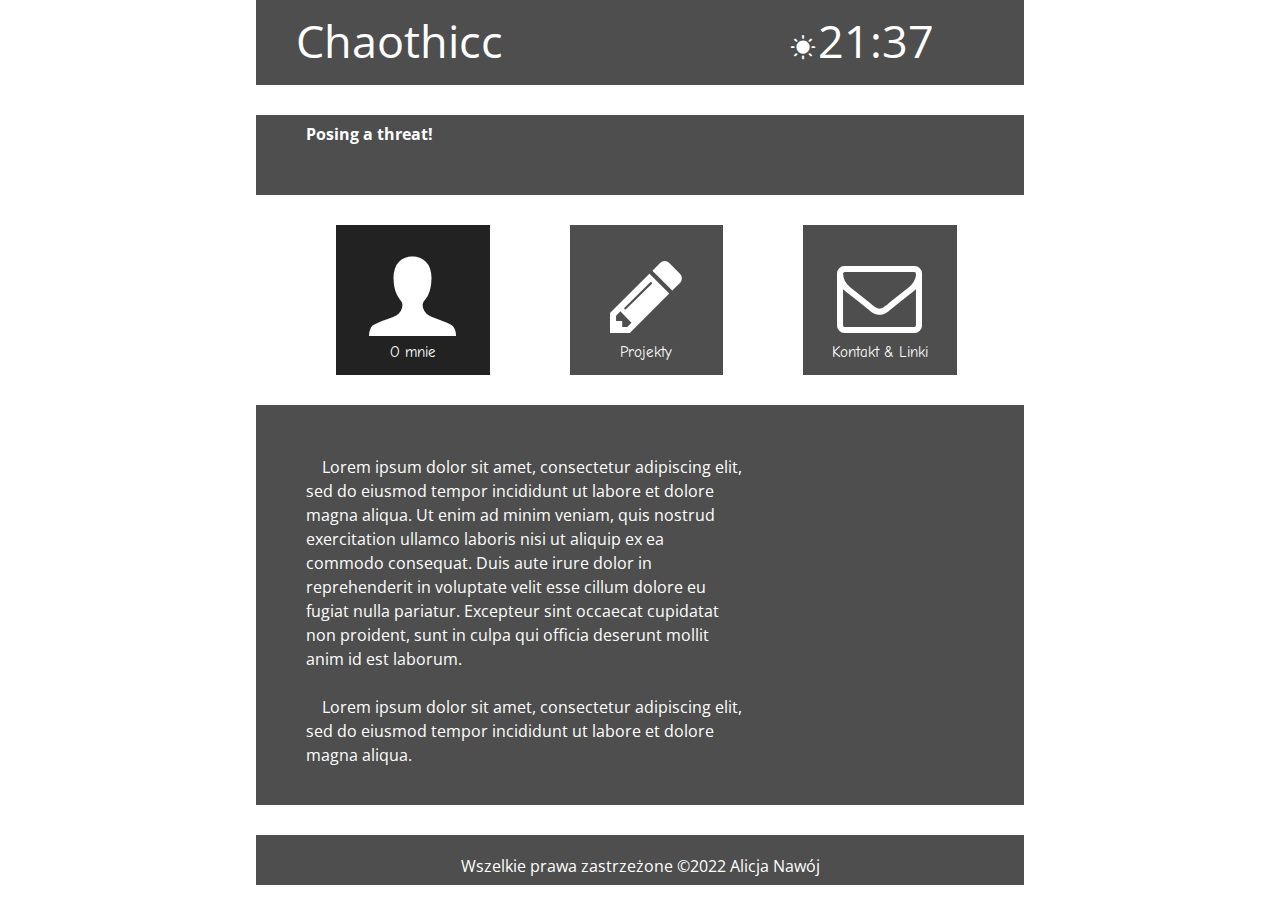
<file: index.html>
<!DOCTYPE HTML>
<html lang="pl">
<title>nope</title>
<head>
<meta charset="UTF-8">
<link rel="stylesheet" href="style.css">
<link rel="preconnect" href="https://fonts.googleapis.com">
<link rel="preconnect" href="https://fonts.gstatic.com" crossorigin>
<link href="https://fonts.googleapis.com/css2?family=Comic+Neue:wght@300&family=Open+Sans+Condensed:wght@300&display=swap" rel="stylesheet">
<head>
<style>
#button1
	{
	opacity:1;
	}
</style>
</head>
<body>
<div class="container">
	<div class="intro">
		Chaothicc
	</div>
	<div class="intro" id="clock">
		<a href="light-main.html"><i class="smol-icon icon-user"></i></a>ㅤㅤ21:37
	</div>
	
	<div class="quote">
		<h3><script>
var sentences = 
[
    "Jump in the cadillac",
    "A computer is like air conditioning - it becomes useless when you open Windows",
    "The chances of being crushed by raining mammoths is extremly low, but never 0%",
    "Miraak is a neeeeerd. Reading books, consorting with knowledge demons, shouting at lizards",
    "VISHANTE KAFFAS",
    "Posing a threat!",
	"no Lollygaggin",
	"You know, if I wasn't a man of god and if I wasn't a dank memer. I'd give Danse the gay",
	"They're like two friends, who are basically dating and everyone knows it exept themselves",
	"Love is best medicine for people, and if that doesn't work, what do you do? You incerase the dose",
	"I have the power of thousand suns and lions combined in a ball of massive pain",
	"Having a girlfriend doesn't mean you can't cuddle with the boys",
	"You know you're addicted to Skyrim when...",
	"Oprócz małej -galijskiej- słowiańskiej wioski, która wciąż opiera się -Rzymianom- demonicznej ideologii LBGT",
	"Us trans fellas take no shit. Ya need defense squad? Call us, we'll arrive armed and ready",
	"Marcus, I came, I saw, I blew shit up... I came again",
	"SUGGAR DADDY? Zgłaszać się",
	"To przez Jańca",
	"olololo",
	"One morning I woke up and being still half asleep, I briefly freaked out because I couldn't feel my dick. Took me a minute to realize",
	"However, if you're already gay, the vaccine makes you gay^2",
	"Mam dość",
	"NIE ŚCIĄGAJ OD KOLEGI",
	"I think we need a DAAS - Dorian's Arse Appercitation Society",
	"Chaothic gay energy",
	"I'm confused and sad and... horny",
	"Hell is gay heaven",
	"This is such a nice video, everyone calls me gay cause I have a boyfriend. Hopefully this video proves them wrong",
	"This upgraded me to Super Gay thank you",
	"Spanie jest dla słabych",
	"Do you get to the Cloud District very often? Oh what am I saying od course you don't",
	"Murder time",
	"Daedra RGB armor",
];

var index = Math.floor(Math.random() * sentences.length);
document.write(sentences[index]);
</script></h3>
	</div>
	<a href="index.html"><div class="button" id="button1">
		<i class="demo-icon icon-user">&#xf061;</i><br>
		O mnie
	</div></a>
	<a href="project.html"><div class="button" id="button2">
		<i class="demo-icon icon-pencil">&#xe801;</i><br>
		Projekty
	</div></a>
	<a href="contact.html"><div class="button" id="button3">
		<i class="demo-icon icon-mail">&#xe800;</i><br>
		Kontakt & Linki
	</div></a>
	
	<div class="bio">
		&emsp;Lorem ipsum dolor sit amet, consectetur adipiscing elit, sed do eiusmod tempor incididunt ut labore et dolore magna aliqua. Ut enim ad minim veniam, quis nostrud exercitation ullamco laboris nisi ut aliquip ex ea commodo consequat. Duis aute irure dolor in reprehenderit in voluptate velit esse cillum dolore eu fugiat nulla pariatur. Excepteur sint occaecat cupidatat non proident, sunt in culpa qui officia deserunt mollit anim id est laborum.
		<br><br>
		&emsp;Lorem ipsum dolor sit amet, consectetur adipiscing elit, sed do eiusmod tempor incididunt ut labore et dolore magna aliqua.
	</div>
	<div class="nav">
	</div>
	<div class="footer">
		Wszelkie prawa zastrzeżone ©2022 Alicja Nawój
	</div>
</div>
</body>
</html>
</file>
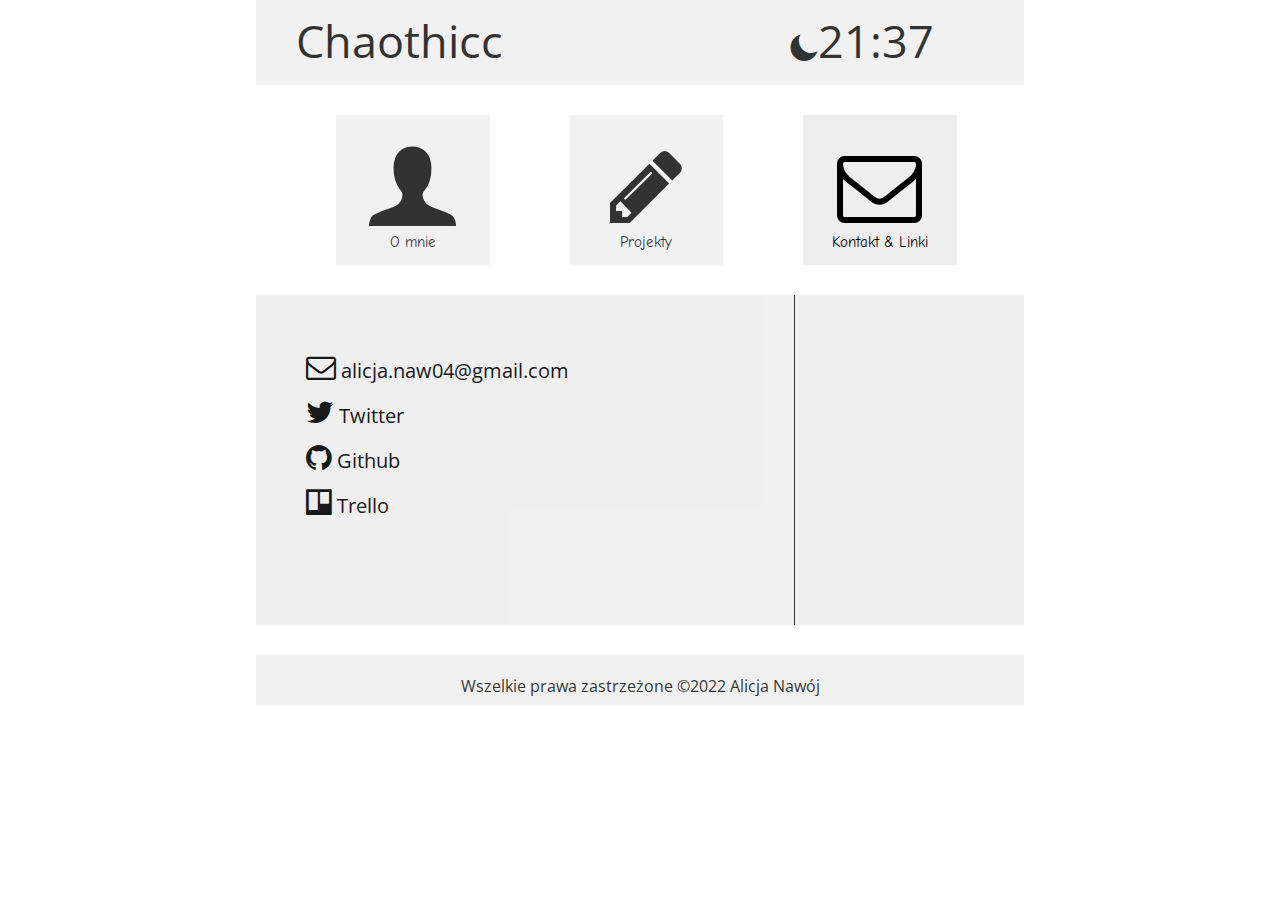
<file: contact-light.html>
<!DOCTYPE HTML>
<html lang="pl">
<title>nope</title>
<head>
<meta charset="UTF-8">
<link rel="stylesheet" href="light.css">
<link rel="preconnect" href="https://fonts.googleapis.com">
<link rel="preconnect" href="https://fonts.gstatic.com" crossorigin>
<link href="https://fonts.googleapis.com/css2?family=Comic+Neue:wght@300&family=Open+Sans+Condensed:wght@300&display=swap" rel="stylesheet">
<style>
.nav
	{
	border-left:1px solid #222222;
	height:330px;
	}
.bio
	{
	height:330px;
	}
#button3
	{
	opacity:1;
	}
</style>
</head>
<body>
<div class="container">
	<div class="intro">
		Chaothicc
	</div>
	<div class="intro" id="clock">
		<a href="index.html"><i class="smol-icon icon-moon-inv">&#xe803;</i></a>ㅤㅤ21:37
	</div>
	<a href="light-main.html"><div class="button" id="button1">
		<i class="demo-icon icon-user">&#xf061;</i><br>
		O mnie
	</div></a>
	<a href="project-light.html"><div class="button" id="button2">
		<i class="demo-icon icon-pencil">&#xe801;</i><br>
		Projekty
	</div></a>
	<a href="contact-light.html"><div class="button" id="button3">
		<i class="demo-icon icon-mail">&#xe800;</i><br>
		Kontakt & Linki
	</div></a>
	<div class="bio">
		<ul>
			<p style="font-size:20px;"><i class="no-icon icon-mail">&#xe800;</i>  alicja.naw04@gmail.com<br>
			<a href="https://twitter.com/?lang=en" target=_blank><i class="no-icon icon-twitter">&#xf099;</i>  Twitter</a><br>
			<a href="https://github.com" target=_blank><i class="no-icon icon-github-circled">&#xf09b;</i>  Github</a><br>
			<a href="https://trello.com/en" target=_blank><i class="no-icon icon-trello">&#xf181;</i>  Trello</a>
		</ul>
	</div>
	<div class="nav">
	</div>
	
	<div class="footer">
		Wszelkie prawa zastrzeżone ©2022 Alicja Nawój
	</div>
</div>
</body>
</html>
</file>
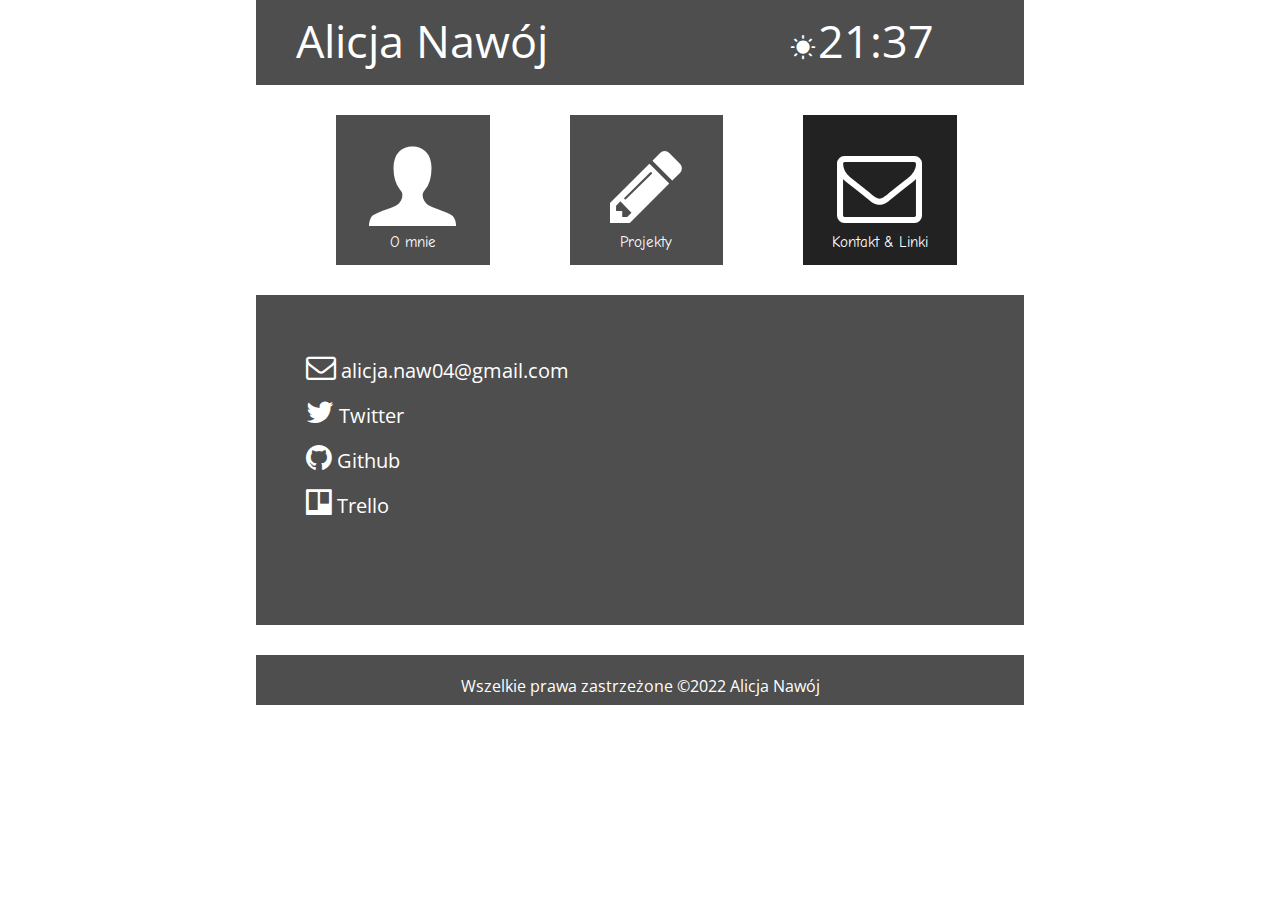
<file: contact.html>
<!DOCTYPE HTML>
<html lang="pl">
<title>nope</title>
<head>
<meta charset="UTF-8">
<link rel="stylesheet" href="style.css">
<link rel="preconnect" href="https://fonts.googleapis.com">
<link rel="preconnect" href="https://fonts.gstatic.com" crossorigin>
<link href="https://fonts.googleapis.com/css2?family=Comic+Neue:wght@300&family=Open+Sans+Condensed:wght@300&display=swap" rel="stylesheet">
<style>
.nav
	{
	border-left:1px solid #222222;
	height:330px;
	}
.bio
	{
	height:330px;
	}
#button3
	{
	opacity:1;
	}
</style>
</head>
<body>
<div class="container">
	<div class="intro">
		Alicja Nawój
	</div>
	<div class="intro" id="clock">
		<a href="light-main.html"><i class="smol-icon icon-user"></i></a>ㅤㅤ21:37
	</div>
	
	<a href="index.html"><div class="button" id="button1">
		<i class="demo-icon icon-user">&#xf061;</i><br>
		O mnie
	</div></a>
	<a href="project.html"><div class="button" id="button2">
		<i class="demo-icon icon-pencil">&#xe801;</i><br>
		Projekty
	</div></a>
	<a href="contact.html"><div class="button" id="button3">
		<i class="demo-icon icon-mail">&#xe800;</i><br>
		Kontakt & Linki
	</div></a>
	<div class="bio">
		<ul>
			<p style="font-size:20px;"><i class="no-icon icon-mail">&#xe800;</i>  alicja.naw04@gmail.com<br>
			<a href="https://twitter.com/?lang=en" target=_blank><i class="no-icon icon-twitter">&#xf099;</i>  Twitter</a><br>
			<a href="https://github.com" target=_blank><i class="no-icon icon-github-circled">&#xf09b;</i>  Github</a><br>
			<a href="https://trello.com/en" target=_blank><i class="no-icon icon-trello">&#xf181;</i>  Trello</a>
		</ul>
	</div>
	<div class="nav">
	</div>
	
	<div class="footer">
		Wszelkie prawa zastrzeżone ©2022 Alicja Nawój
	</div>
</div>
</body>
</html>
</file>
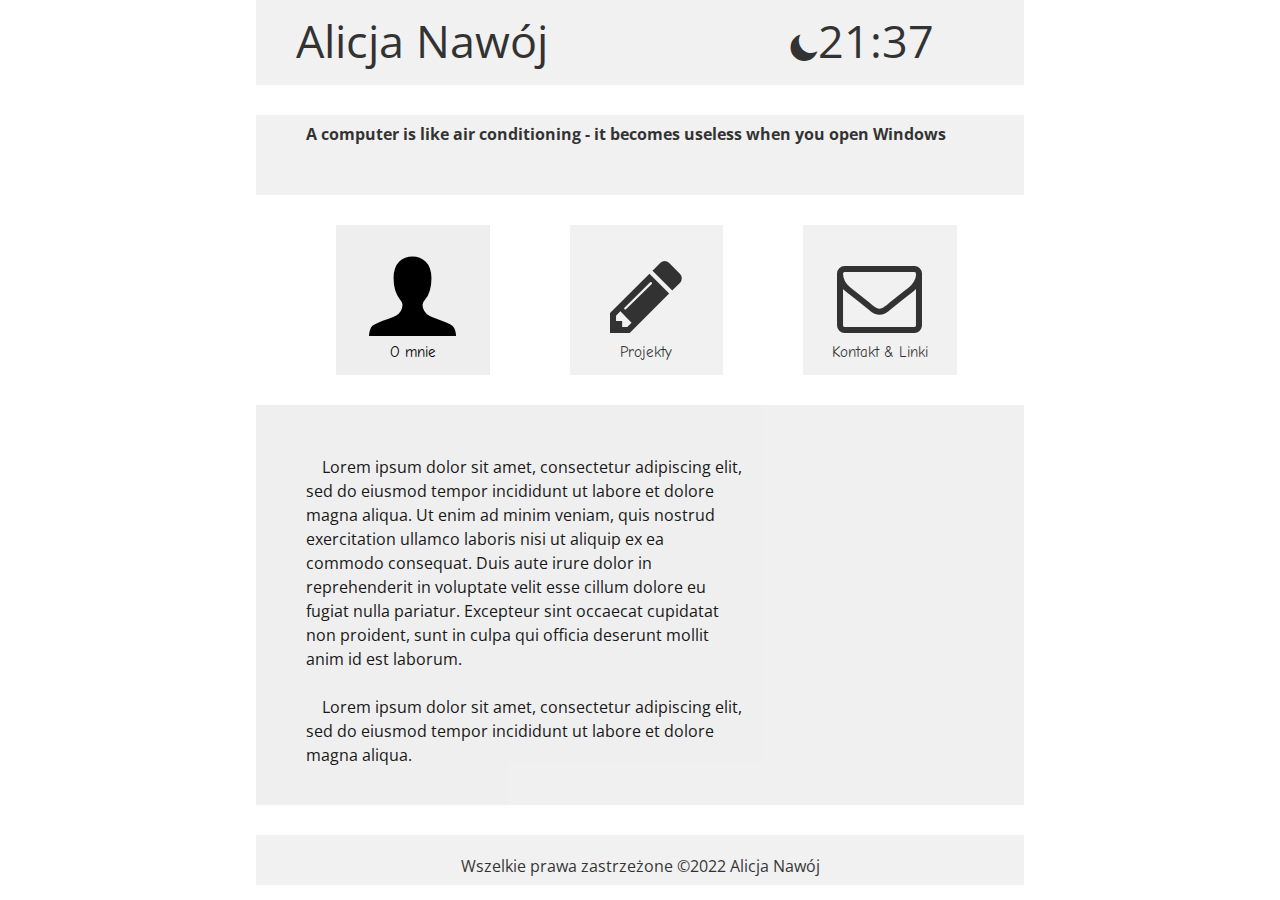
<file: light-main.html>
<!DOCTYPE HTML>
<html lang="pl">
<title>nope</title>
<head>
<meta charset="UTF-8">
<link rel="stylesheet" href="light.css">
<link rel="preconnect" href="https://fonts.googleapis.com">
<link rel="preconnect" href="https://fonts.gstatic.com" crossorigin>
<link href="https://fonts.googleapis.com/css2?family=Comic+Neue:wght@300&family=Open+Sans+Condensed:wght@300&display=swap" rel="stylesheet">
<head>
<style>
#button1
	{
	opacity:1;
	}
</style>
</head>
<body>
<div class="container">
	<div class="intro">
		Alicja Nawój
	</div>
	<div class="intro" id="clock">
		<a href="index.html"><i class="smol-icon icon-moon-inv">&#xe803;</i></a>ㅤㅤ21:37
	</div>
	
	<div class="quote">
		<h3><script>
var sentences = 
[
    "Jump in the cadillac",
    "A computer is like air conditioning - it becomes useless when you open Windows",
    "The chances of being crushed by raining mammoths is extremly low, but never 0%",
    "Miraak is a neeeeerd. Reading books, consorting with knowledge demons, shouting at lizards",
    "VISHANTE KAFFAS",
    "Posing a threat!",
	"no Lollygaggin",
	"You know, if I wasn't a man of god and if I wasn't a dank memer. I'd give Danse the gay",
	"They're like two friends, who are basically dating and everyone knows it exept themselves",
	"Love is best medicine for people, and if that doesn't work, what do you do? You incerase the dose",
	"I have the power of thousand suns and lions combined in a ball of massive pain",
	"Having a girlfriend doesn't mean you can't cuddle with the boys",
	"You know you're addicted to Skyrim when...",
	"Oprócz małej -galijskiej- słowiańskiej wioski, która wciąż opiera się -Rzymianom- demonicznej ideologii LBGT",
	"Us trans fellas take no shit. Ya need defense squad? Call us, we'll arrive armed and ready",
	"Marcus, I came, I saw, I blew shit up... I came again",
	"SUGGAR DADDY? Zgłaszać się",
	"To przez Jańca",
	"olololo",
	"One morning I woke up and being still half asleep, I briefly freaked out because I couldn't feel my dick. Took me a minute to realize",
	"However, if you're already gay, the vaccine makes you gay^2",
	"Mam dość",
	"NIE ŚCIĄGAJ OD KOLEGI",
	"I think we need a DAAS - Dorian's Arse Appercitation Society",
	"Chaothic gay energy",
	"I'm confused and sad and... horny",
	"Hell is gay heaven",
	"This is such a nice video, everyone calls me gay cause I have a boyfriend. Hopefully this video proves them wrong",
	"This upgraded me to Super Gay thank you",
	"Spanie jest dla słabych",
];

var index = Math.floor(Math.random() * sentences.length);
document.write(sentences[index]);
</script></h3>
	</div>
	<a href="light-main.html"><div class="button" id="button1">
		<i class="demo-icon icon-user">&#xf061;</i><br>
		O mnie
	</div></a>
	<a href="project-light.html"><div class="button" id="button2">
		<i class="demo-icon icon-pencil">&#xe801;</i><br>
		Projekty
	</div></a>
	<a href="contact-light.html"><div class="button" id="button3">
		<i class="demo-icon icon-mail">&#xe800;</i><br>
		Kontakt & Linki
	</div></a>
	
	<div class="bio">
		&emsp;Lorem ipsum dolor sit amet, consectetur adipiscing elit, sed do eiusmod tempor incididunt ut labore et dolore magna aliqua. Ut enim ad minim veniam, quis nostrud exercitation ullamco laboris nisi ut aliquip ex ea commodo consequat. Duis aute irure dolor in reprehenderit in voluptate velit esse cillum dolore eu fugiat nulla pariatur. Excepteur sint occaecat cupidatat non proident, sunt in culpa qui officia deserunt mollit anim id est laborum.
		<br><br>
		&emsp;Lorem ipsum dolor sit amet, consectetur adipiscing elit, sed do eiusmod tempor incididunt ut labore et dolore magna aliqua.
	</div>
	<div class="nav">
	</div>
	<div class="footer">
		Wszelkie prawa zastrzeżone ©2022 Alicja Nawój
	</div>
</div>
</body>
</html>
</file>
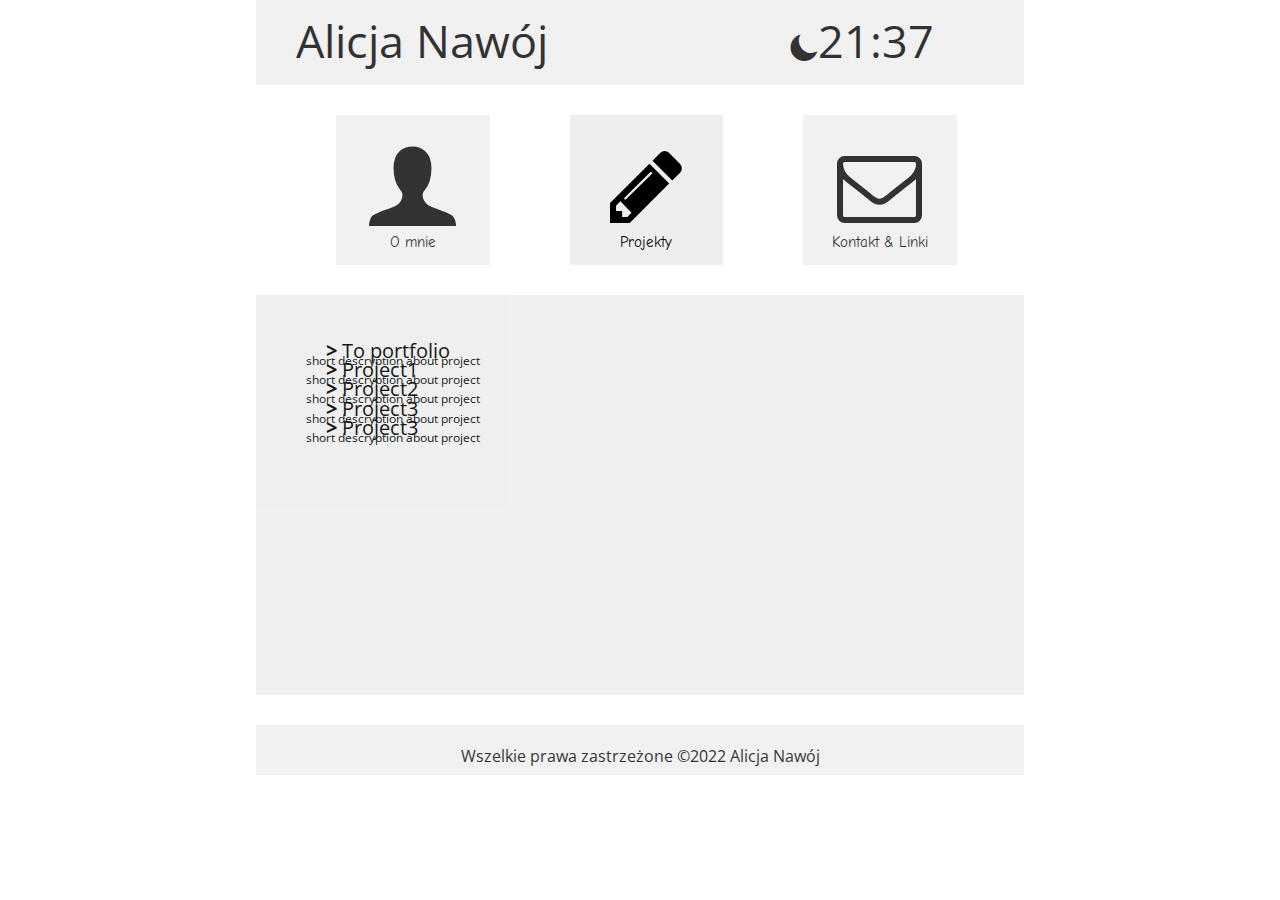
<file: project-light.html>
<!DOCTYPE HTML>
<html lang="pl">
<title>nope</title>
<head>
<meta charset="UTF-8">
<link rel="stylesheet" href="light.css">
<link rel="preconnect" href="https://fonts.googleapis.com">
<link rel="preconnect" href="https://fonts.gstatic.com" crossorigin>
<link href="https://fonts.googleapis.com/css2?family=Comic+Neue:wght@300&family=Open+Sans+Condensed:wght@300&display=swap" rel="stylesheet">
<style>
.bio
	{
	line-height: 0.6;
	}
#button2
	{
	opacity:1;
	}
</style>
</head>
<body>
<div class="container">
	<div class="intro">
		Alicja Nawój
	</div>
	<div class="intro" id="clock">
		<a href="index.html"><i class="smol-icon icon-moon-inv">&#xe803;</i></a>ㅤㅤ21:37
	</div>
	<a href="light-main.html"><div class="button id="button1">
		<i class="demo-icon icon-user">&#xf061;</i><br>
		O mnie
	</div></a>
	<a href="project-light.html"><div class="button" id="button2">
		<i class="demo-icon icon-pencil">&#xe801;</i><br>
		Projekty
	</div></a>
	<a href="contact-light.html"><div class="button" id="button3">
		<i class="demo-icon icon-mail">&#xe800;</i><br>
		Kontakt & Linki
	</div></a>
	<div class="bio">
		<ul>
			<p style="font-size:20px;"><a href="main.html" target=_blank>&emsp;<b>></b> To portfolio<br></a>
			<p style="font-size:12px;">short descryption about project</p>
			<p style="font-size:20px;"><a href="main.html" target=_blank>&emsp;<b>></b> Project1<br></a>
			<p style="font-size:12px;">short descryption about project</p>
			<p style="font-size:20px;"><a href="main.html" target=_blank>&emsp;<b>></b> Project2<br></a>
			<p style="font-size:12px;">short descryption about project</p>
			<p style="font-size:20px;"><a href="main.html" target=_blank>&emsp;<b>></b> Project3<br></a>
			<p style="font-size:12px;">short descryption about project</p>
			<p style="font-size:20px;"><a href="main.html" target=_blank>&emsp;<b>></b> Project3<br></a>
			<p style="font-size:12px;">short descryption about project</p>
		</ul>
	</div>
	<div class="nav">
	</div>
	
	<div class="footer">
		Wszelkie prawa zastrzeżone ©2022 Alicja Nawój
	</div>
</div>
</body>
</html>
</file>
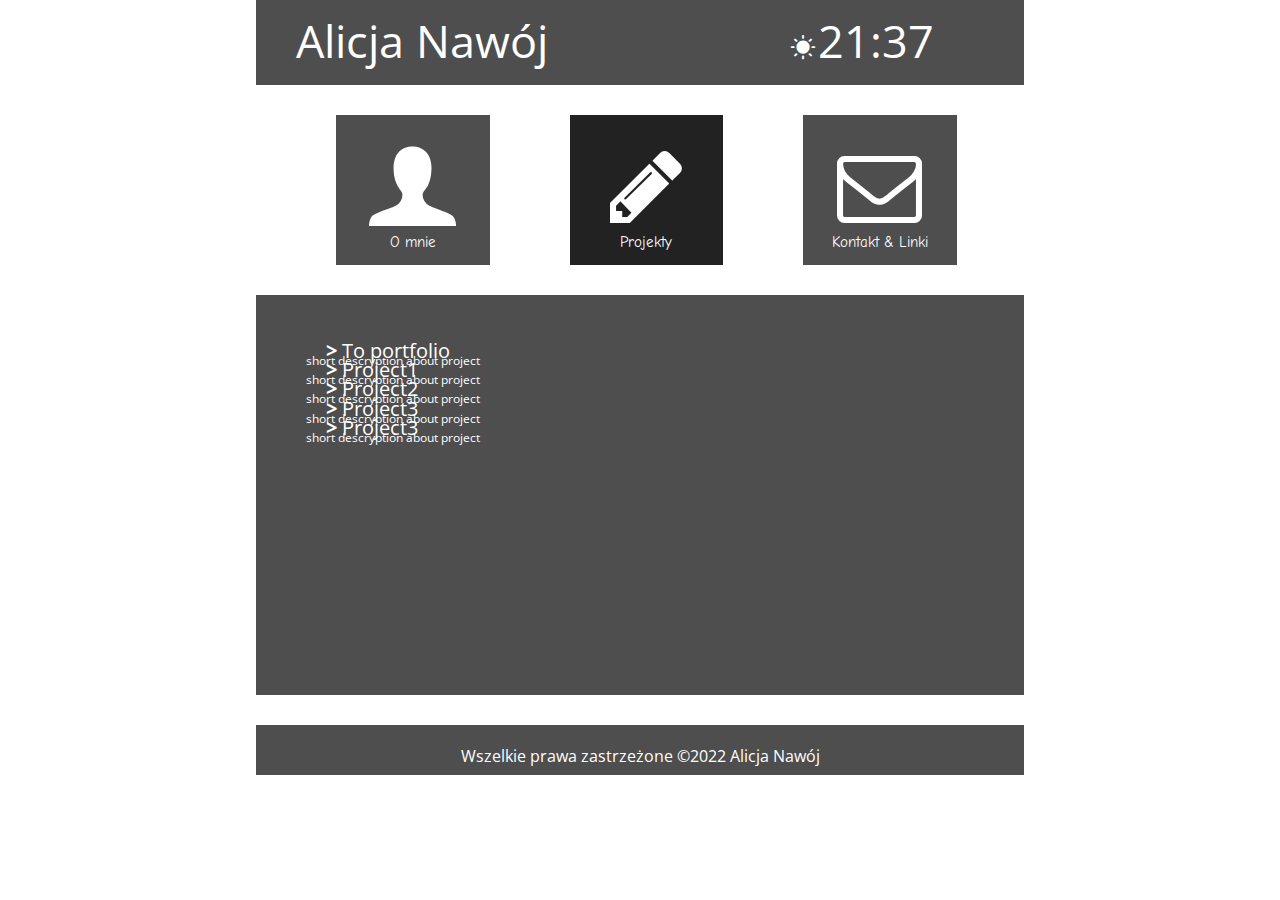
<file: project.html>
<!DOCTYPE HTML>
<html lang="pl">
<title>nope</title>
<head>
<meta charset="UTF-8">
<link rel="stylesheet" href="style.css">
<link rel="preconnect" href="https://fonts.googleapis.com">
<link rel="preconnect" href="https://fonts.gstatic.com" crossorigin>
<link href="https://fonts.googleapis.com/css2?family=Comic+Neue:wght@300&family=Open+Sans+Condensed:wght@300&display=swap" rel="stylesheet">
<style>
.bio
	{
	line-height: 0.6;
	}
#button2
	{
	opacity:1;
	}
</style>
</head>
<body>
<div class="container">
	<div class="intro">
		Alicja Nawój
	</div>
	<div class="intro" id="clock">
		<a href="light-main.html"><i class="smol-icon icon-user"></i></a>ㅤㅤ21:37
	</div>
	
	<a href="index.html"><div class="button id="button1">
		<i class="demo-icon icon-user">&#xf061;</i><br>
		O mnie
	</div></a>
	<a href="project.html"><div class="button" id="button2">
		<i class="demo-icon icon-pencil">&#xe801;</i><br>
		Projekty
	</div></a>
	<a href="contact.html"><div class="button" id="button3">
		<i class="demo-icon icon-mail">&#xe800;</i><br>
		Kontakt & Linki
	</div></a>
	<div class="bio">
		<ul>
			<p style="font-size:20px;"><a href="main.html" target=_blank>&emsp;<b>></b> To portfolio<br></a>
			<p style="font-size:12px;">short descryption about project</p>
			<p style="font-size:20px;"><a href="main.html" target=_blank>&emsp;<b>></b> Project1<br></a>
			<p style="font-size:12px;">short descryption about project</p>
			<p style="font-size:20px;"><a href="main.html" target=_blank>&emsp;<b>></b> Project2<br></a>
			<p style="font-size:12px;">short descryption about project</p>
			<p style="font-size:20px;"><a href="main.html" target=_blank>&emsp;<b>></b> Project3<br></a>
			<p style="font-size:12px;">short descryption about project</p>
			<p style="font-size:20px;"><a href="main.html" target=_blank>&emsp;<b>></b> Project3<br></a>
			<p style="font-size:12px;">short descryption about project</p>
		</ul>
	</div>
	<div class="nav">
	</div>
	
	<div class="footer">
		Wszelkie prawa zastrzeżone ©2022 Alicja Nawój
	</div>
</div>
</body>
</html>
</file>
<file: style.css>
* {
        margin: 0;
        padding: 0;
        border: 0;
        outline: 0;
        font-size: 100%;
        vertical-align: baseline;
        background: transparent;
    }
@font-face {
      font-family: 'fontello';
      src: url('./font/fontello.eot?13407753');
      src: url('./font/fontello.eot?13407753#iefix') format('embedded-opentype'),
           url('./font/fontello.woff?13407753') format('woff'),
           url('./font/fontello.ttf?13407753') format('truetype'),
           url('./font/fontello.svg?13407753#fontello') format('svg');
      font-weight: normal;
      font-style: normal;
    }
.demo-icon {
      font-family: "fontello";
      font-style: normal;
	  font-size: 85px;
	  }
body
	{
	background-image:url("https://i.ibb.co/fC6X16Z/1-2.png");
	background-attachment:fixed;
	background-repeat: no-repeat;
	background-size: 100% 100%;
	}
.container
	{
	width:60%;
	min-height:100%;
	margin:0px;
	font-family: 'Open Sans Condensed', sans-serif;
	margin:auto;
	position: relative;
	}
.intro
	{
	width:50%;
	height:85px;
	color:white;
	float:left;
	margin-bottom:30px;
	box-sizing: border-box;
	background-color:#222222;
	opacity:0.8;
	padding-top:10px;
	padding-left:40px;
	padding-right:90px;
	font-size:45px;
	}
.button
	{
	width:20%;
	height:150px;
	float:left;
	background-color:#222222;
	opacity:0.8;
	margin-left:80px;
	margin-bottom:30px;
	font-size:15px;
	color:white;
	padding-top:25px;
	text-align:center;
	box-sizing: border-box;
	font-family: 'Comic Neue', cursive;
	}
.button:hover
	{
	opacity:1;
	font-weight: 100;
	}
.bio
	{
	width:70%;
	background-color:#222222;
	opacity:0.8;
	height:400px;
	float:left;
	box-sizing: border-box;
	padding:50px;
	margin-bottom:30px;
	color:white;
	line-height: 1.5;
	}
.nav
	{
	width:30%;
	background-color:#222222;
	opacity:0.8;
	height:400px;
	float:left;
	box-sizing: border-box;
	padding:50px;
	margin-bottom:30px;
	color:white;
	}
.quote
	{
	width:100%;
	height:80px;
	color:white;
	background-color:#222222;
	opacity:0.8;
	float:left;
	padding-left:50px;
	padding-top:8px;
	box-sizing: border-box;
	margin-bottom:30px;
	}
#clock
	{
	text-align:right;
	}
.footer
	{
	width:100%;
	height:50px;
	color:white;
	float:left;
	box-sizing: border-box;
	background-color:#222222;
	opacity:0.8;
	text-align:center;
	padding-top:20px;
	}
a
	{
	color:white;
	text-decoration: none;
	}
a:hover
	{
	font-weight: bold;
	}
.no-icon {
	  font-size: 30px;
	   font-family: "fontello";
	   font-style: normal;
	  }
.smol-icon
	{
		font-size: 30px;
	   font-family: "fontello";
	   font-style: normal;
	}
</file>
<file: light.css>
* {
        margin: 0;
        padding: 0;
        border: 0;
        outline: 0;
        font-size: 100%;
        vertical-align: baseline;
        background: transparent;
    }

@font-face {
      font-family: 'fontello';
      src: url('./font/fontello.eot?13407753');
      src: url('./font/fontello.eot?13407753#iefix') format('embedded-opentype'),
           url('./font/fontello.woff?13407753') format('woff'),
           url('./font/fontello.ttf?13407753') format('truetype'),
           url('./font/fontello.svg?13407753#fontello') format('svg');
      font-weight: normal;
      font-style: normal;
    }
.demo-icon {
      font-family: "fontello";
      font-style: normal;
	  font-size: 85px;
	  }
body
	{
	background-image:url("https://i.imgur.com/ZUYA0hS.png");
	background-attachment:fixed;
	background-repeat: no-repeat;
	background-size: 100% 100%;
	}
.container
	{
	width:60%;
	min-height:100px;
	margin:0px;
	font-family: 'Open Sans Condensed', sans-serif;
	margin:auto;
	}
.intro
	{
	width:50%;
	height:85px;
	color:black;
	float:left;
	margin-bottom:30px;
	box-sizing: border-box;
	background-color:#EEEEEE;
	opacity:0.8;
	padding-top:10px;
	padding-left:40px;
	padding-right:90px;
	font-size:45px;
	}
.button
	{
	width:20%;
	height:150px;
	float:left;
	background-color:#EEEEEE;
	opacity:0.8;
	margin-left:80px;
	margin-bottom:30px;
	font-size:15px;
	color:black;
	padding-top:25px;
	text-align:center;
	box-sizing: border-box;
	font-family: 'Comic Neue', cursive;
	}
.button:hover
	{
	opacity:1;
	font-weight: 100;
	}
.bio
	{
	width:70%;
	background-color:#EEEEEE;
	opacity:0.9;
	height:400px;
	float:left;
	box-sizing: border-box;
	padding:50px;
	margin-bottom:30px;
	color:black;
	line-height: 1.5;
	}
.nav
	{
	width:30%;
	background-color:#EEEEEE;
	opacity:0.9;
	height:400px;
	float:left;
	box-sizing: border-box;
	padding:50px;
	margin-bottom:30px;
	color:black;
	}
.quote
	{
	width:100%;
	height:80px;
	color:black;
	background-color:#EEEEEE;
	opacity:0.8;
	float:left;
	padding-left:50px;
	padding-top:8px;
	box-sizing: border-box;
	margin-bottom:30px;
	}
#clock
	{
	text-align:right;
	}
.footer
	{
	width:100%;
	height:50px;
	color:black;
	float:left;
	box-sizing: border-box;
	background-color:#EEEEEE;
	opacity:0.8;
	text-align:center;
	padding-top:20px;
	}
a
	{
	color:black;
	text-decoration: none;
	}
a:hover
	{
	font-weight: bold;
	}
.no-icon {
	  font-size: 30px;
	   font-family: "fontello";
	   font-style: normal;
	  }
.smol-icon
	{
		font-size: 30px;
	   font-family: "fontello";
	   font-style: normal;
	   color:black;
	}
</file>
